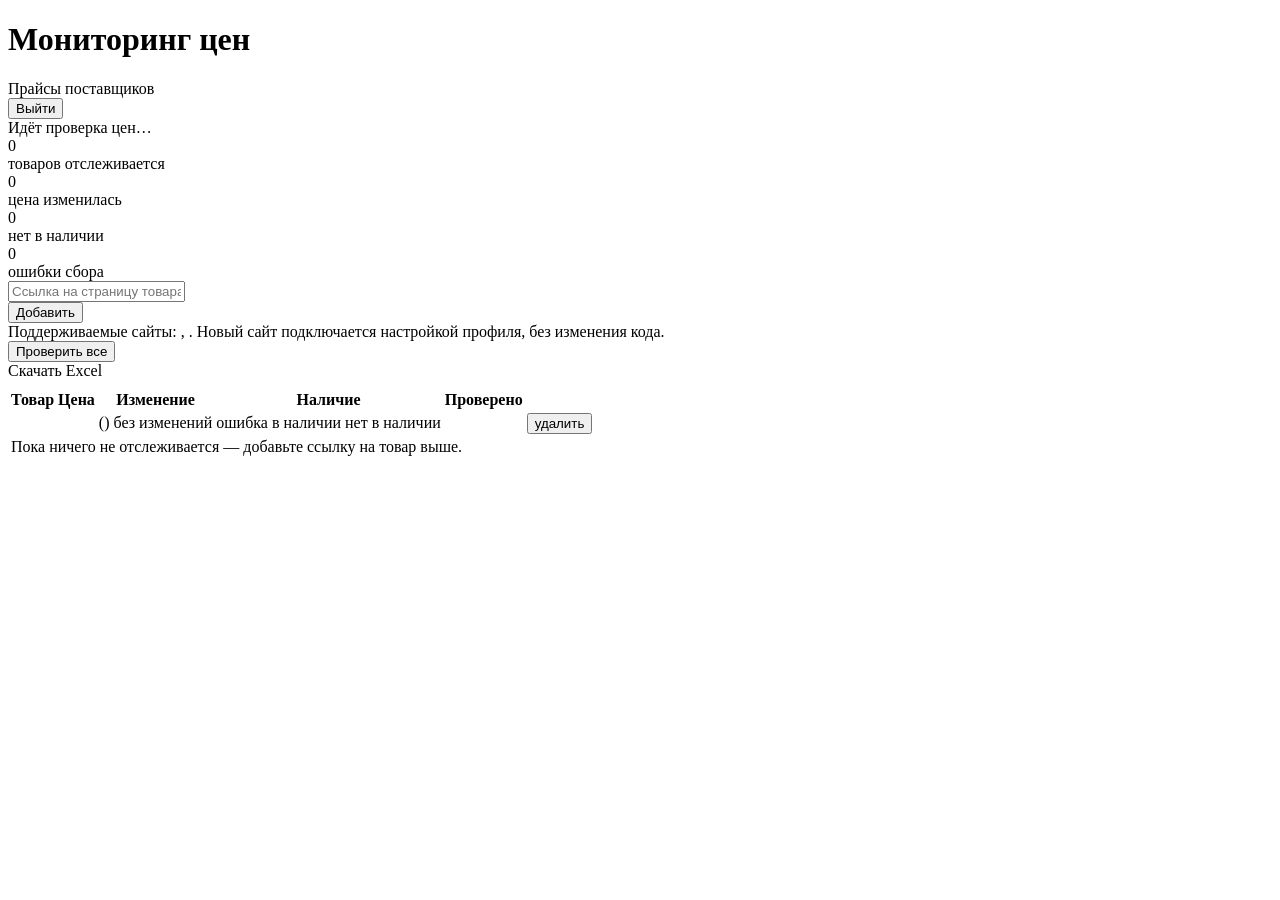
<file: src/main/resources/templates/index.html>
<!DOCTYPE html>
<html lang="ru" xmlns:th="http://www.thymeleaf.org">
<head>
    <meta charset="UTF-8">
    <meta name="viewport" content="width=device-width, initial-scale=1">
    <title>Мониторинг цен</title>
    <link rel="stylesheet" th:href="@{/css/app.css}">
</head>
<body>
<div class="topbar">
    <div class="nav">
        <h1>Мониторинг цен</h1>
        <a th:href="@{/pricelists}">Прайсы поставщиков</a>
    </div>
    <form th:action="@{/logout}" method="post">
        <button class="link" type="submit">Выйти</button>
    </form>
</div>

<div class="container">
    <div class="flash ok" th:if="${message}" th:text="${message}"></div>
    <div class="flash error" th:if="${error}" th:text="${error}"></div>
    <div class="flash ok" th:if="${running}">Идёт проверка цен…</div>

    <div class="cards">
        <div class="card"><div class="value" th:text="${rows.size()}">0</div><div class="label">товаров отслеживается</div></div>
        <div class="card"><div class="value" th:text="${changedCount}">0</div><div class="label">цена изменилась</div></div>
        <div class="card"><div class="value" th:text="${outOfStockCount}">0</div><div class="label">нет в наличии</div></div>
        <div class="card"><div class="value" th:text="${errorCount}">0</div><div class="label">ошибки сбора</div></div>
    </div>

    <div class="panel">
        <form th:action="@{/products}" method="post" class="row">
            <div class="grow">
                <input type="url" name="url" required placeholder="Ссылка на страницу товара"
                       th:value="${url}">
            </div>
            <button type="submit">Добавить</button>
        </form>
        <div class="hint">
            Поддерживаемые сайты:
            <span th:each="site, it : ${sites}"><span th:text="${site.name}"></span><span th:unless="${it.last}">, </span></span>.
            Новый сайт подключается настройкой профиля, без изменения кода.
        </div>
    </div>

    <div class="panel">
        <div class="row" style="margin-bottom: 8px">
            <div class="grow"></div>
            <form th:action="@{/check-all}" method="post"><button class="secondary" type="submit">Проверить все</button></form>
            <a class="button secondary" th:href="@{/export.xlsx}">Скачать Excel</a>
        </div>
        <table>
            <thead>
            <tr>
                <th>Товар</th>
                <th class="num">Цена</th>
                <th class="num">Изменение</th>
                <th>Наличие</th>
                <th class="hide-mobile">Проверено</th>
                <th></th>
            </tr>
            </thead>
            <tbody>
            <tr th:each="row : ${rows}">
                <td>
                    <a class="product-name" th:href="@{/products/{id}(id=${row.product.id})}"
                       th:text="${row.product.displayName}"></a>
                    <div class="site" th:text="${row.siteName}"></div>
                    <div class="error-text" th:if="${row.lastError}" th:text="${row.lastError}"></div>
                </td>
                <td class="num" th:text="${view.money(row.price)}"></td>
                <td class="num">
                    <span th:if="${row.change != null and row.change.signum() != 0}"
                          th:classappend="${row.change.signum() > 0} ? 'up' : 'down'">
                        <span th:text="${view.signedMoney(row.change)}"></span>
                        (<span th:text="${view.signedPercent(row.changePercent)}"></span>)
                    </span>
                    <span class="site" th:if="${row.change != null and row.change.signum() == 0}">без изменений</span>
                </td>
                <td>
                    <span class="badge err" th:if="${row.lastError}">ошибка</span>
                    <span th:unless="${row.lastError}">
                        <span class="badge in" th:if="${row.available == true}">в наличии</span>
                        <span class="badge out" th:if="${row.available == false}">нет в наличии</span>
                    </span>
                </td>
                <td class="hide-mobile" th:text="${view.dateTime(row.lastCheckedAt)}"></td>
                <td>
                    <form th:action="@{/products/{id}/delete(id=${row.product.id})}" method="post"
                          onsubmit="return confirm('Удалить товар из мониторинга вместе с историей?')">
                        <button class="link" type="submit">удалить</button>
                    </form>
                </td>
            </tr>
            <tr th:if="${rows.isEmpty()}">
                <td colspan="6" class="site">Пока ничего не отслеживается — добавьте ссылку на товар выше.</td>
            </tr>
            </tbody>
        </table>
    </div>
</div>
</body>
</html>
</file>
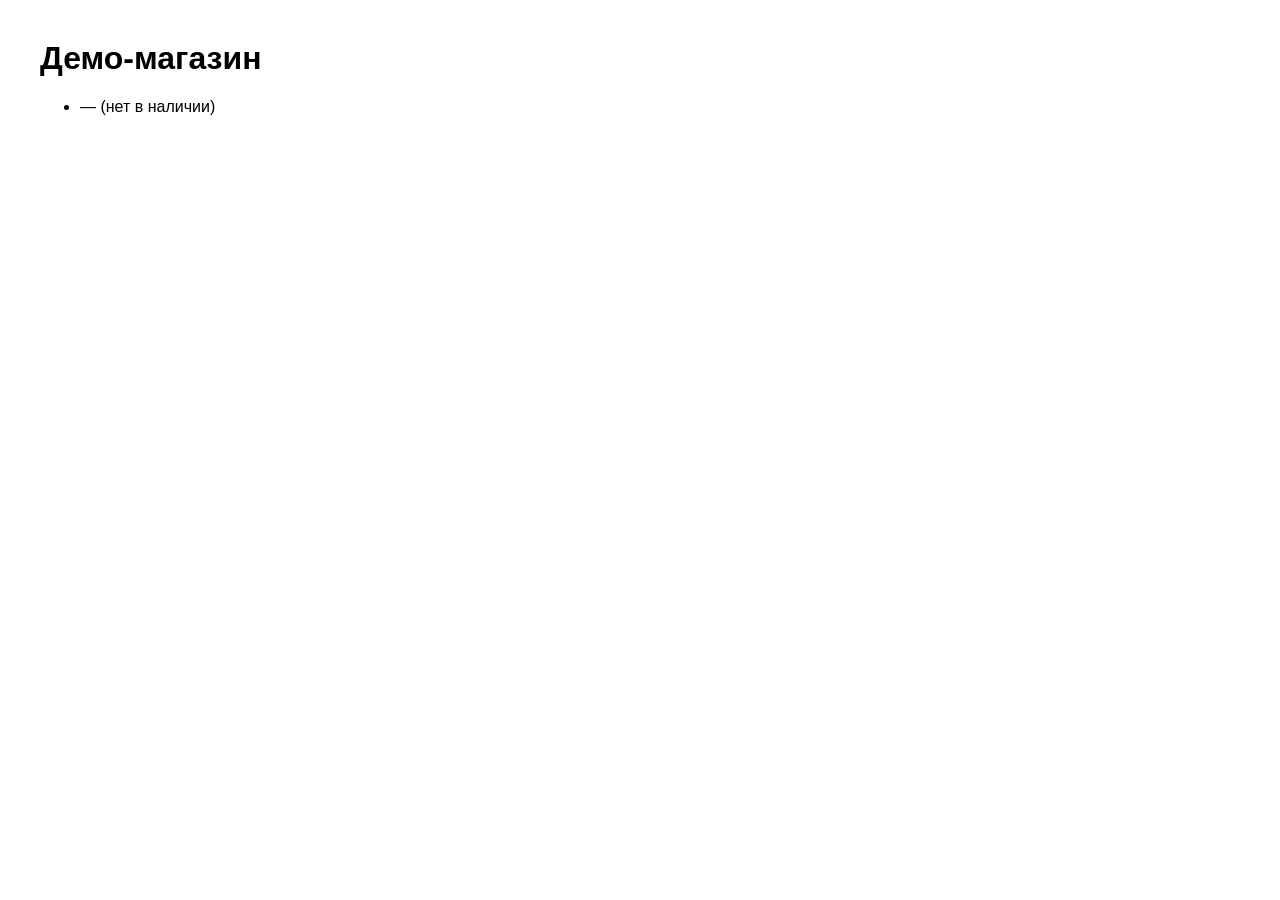
<file: src/main/resources/templates/demo/index.html>
<!DOCTYPE html>
<html lang="ru" xmlns:th="http://www.thymeleaf.org">
<head>
    <meta charset="UTF-8">
    <title>Демо-магазин</title>
    <style>body { font-family: Arial, sans-serif; margin: 40px; } li { margin: 8px 0; }</style>
</head>
<body>
<h1>Демо-магазин</h1>
<ul>
    <li th:each="offer : ${offers}">
        <a th:href="@{/demo-shop/products/{id}(id=${offer.item.id})}" th:text="${offer.item.name}"></a>
        — <span th:text="${fmt.price(offer.price)}"></span>
        <span th:unless="${offer.available}">(нет в наличии)</span>
    </li>
</ul>
</body>
</html>
</file>
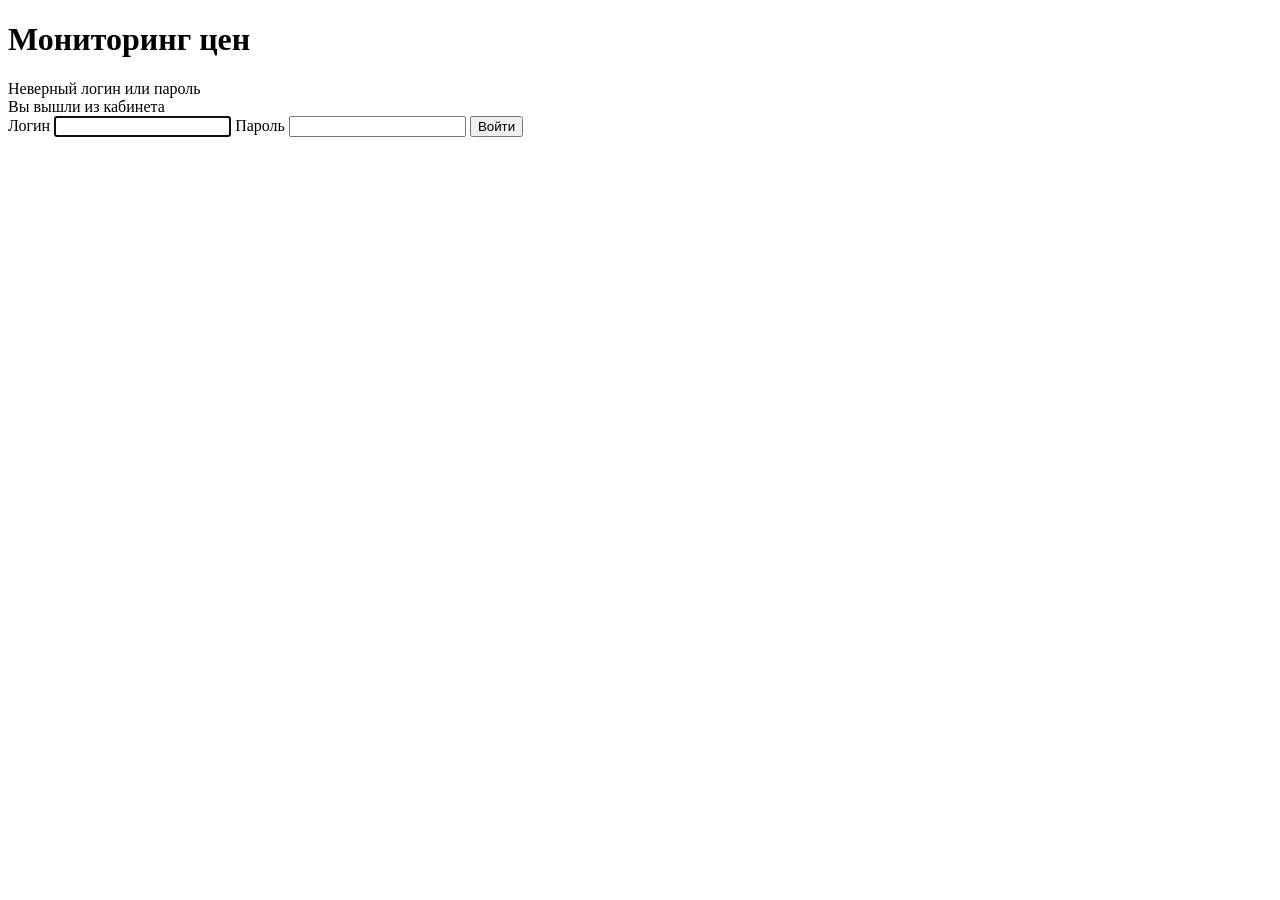
<file: src/main/resources/templates/login.html>
<!DOCTYPE html>
<html lang="ru" xmlns:th="http://www.thymeleaf.org">
<head>
    <meta charset="UTF-8">
    <meta name="viewport" content="width=device-width, initial-scale=1">
    <title>Вход — Мониторинг цен</title>
    <link rel="stylesheet" th:href="@{/css/app.css}">
</head>
<body>
<form class="login" th:action="@{/login}" method="post">
    <h1>Мониторинг цен</h1>
    <div class="flash error" th:if="${param.error}">Неверный логин или пароль</div>
    <div class="flash ok" th:if="${param.logout}">Вы вышли из кабинета</div>
    <label for="username">Логин</label>
    <input type="text" id="username" name="username" autofocus>
    <label for="password">Пароль</label>
    <input type="password" id="password" name="password">
    <button type="submit">Войти</button>
</form>
</body>
</html>
</file>
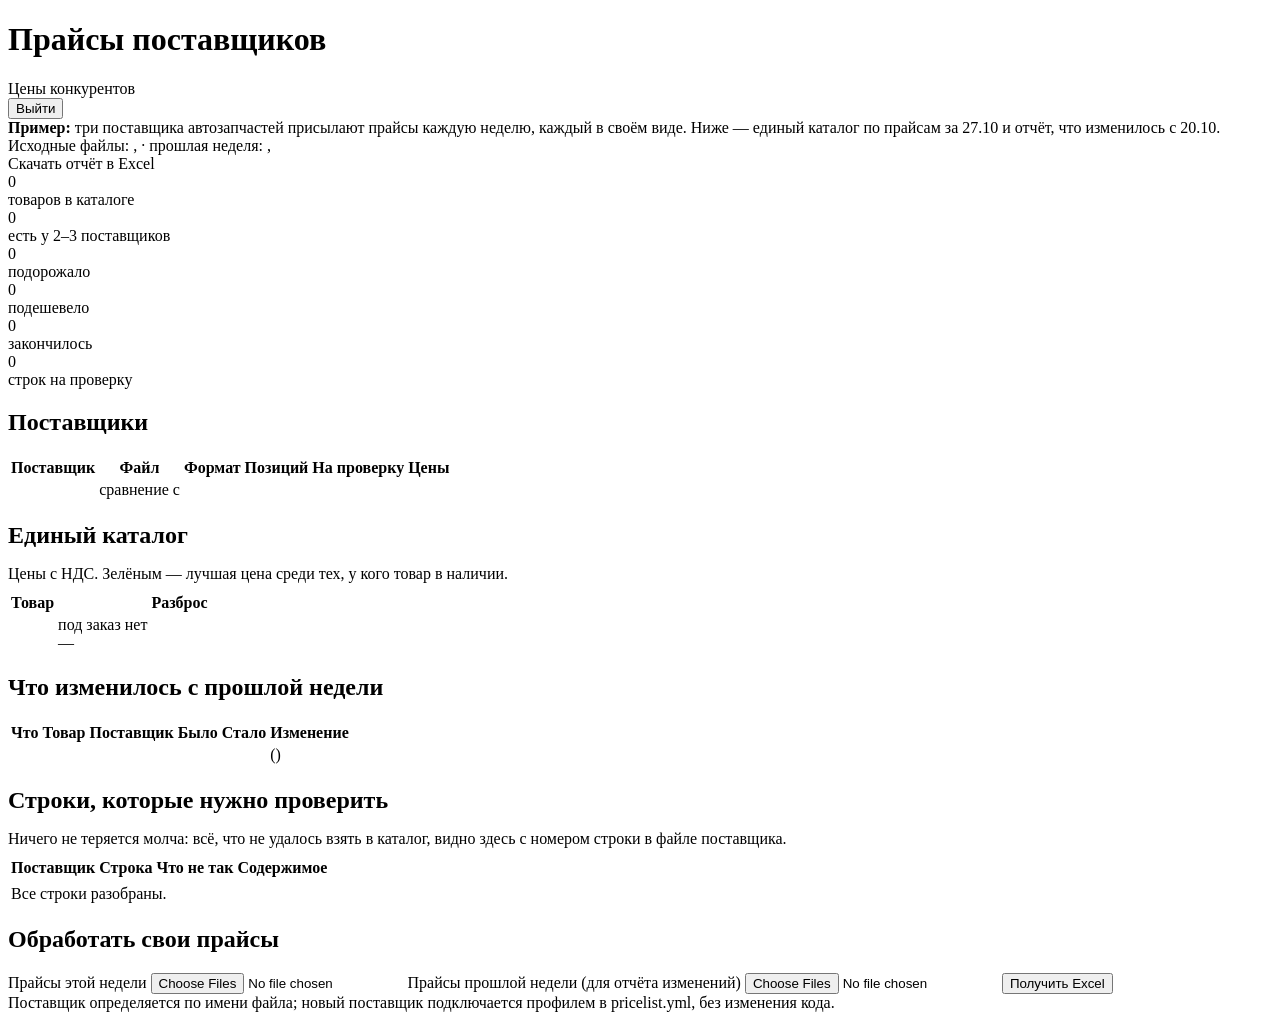
<file: src/main/resources/templates/pricelists.html>
<!DOCTYPE html>
<html lang="ru" xmlns:th="http://www.thymeleaf.org">
<head>
    <meta charset="UTF-8">
    <meta name="viewport" content="width=device-width, initial-scale=1">
    <title>Прайсы поставщиков</title>
    <link rel="stylesheet" th:href="@{/css/app.css}">
</head>
<body>
<div class="topbar">
    <div class="nav">
        <h1>Прайсы поставщиков</h1>
        <a th:href="@{/}">Цены конкурентов</a>
    </div>
    <form th:action="@{/logout}" method="post">
        <button class="link" type="submit">Выйти</button>
    </form>
</div>

<div class="container">
    <div class="panel">
        <div class="row">
            <div class="grow">
                <b>Пример:</b> три поставщика автозапчастей присылают прайсы каждую неделю, каждый в своём виде.
                Ниже — единый каталог по прайсам за 27.10 и отчёт, что изменилось с 20.10.
                <div class="hint">
                    Исходные файлы:
                    <span th:each="file, it : ${currentFiles}"><a th:href="@{/pricelists/samples/current/{name}(name=${file.name})}"
                            th:text="${file.name}"></a><span th:unless="${it.last}">, </span></span>
                    · прошлая неделя:
                    <span th:each="file, it : ${previousFiles}"><a th:href="@{/pricelists/samples/previous/{name}(name=${file.name})}"
                            th:text="${file.name}"></a><span th:unless="${it.last}">, </span></span>
                </div>
            </div>
            <a class="button" th:href="@{/pricelists/demo.xlsx}">Скачать отчёт в Excel</a>
        </div>
    </div>

    <div class="cards six">
        <div class="card"><div class="value" th:text="${report.catalog.size()}">0</div><div class="label">товаров в каталоге</div></div>
        <div class="card"><div class="value" th:text="${report.itemsAtSeveralSuppliers()}">0</div><div class="label">есть у 2–3 поставщиков</div></div>
        <div class="card"><div class="value up" th:text="${report.count(T(dev.pricemonitor.pricelist.Change.Type).PRICE_UP)}">0</div><div class="label">подорожало</div></div>
        <div class="card"><div class="value down" th:text="${report.count(T(dev.pricemonitor.pricelist.Change.Type).PRICE_DOWN)}">0</div><div class="label">подешевело</div></div>
        <div class="card"><div class="value" th:text="${report.count(T(dev.pricemonitor.pricelist.Change.Type).OUT_OF_STOCK)}">0</div><div class="label">закончилось</div></div>
        <div class="card"><div class="value" th:text="${report.problems.size()}">0</div><div class="label">строк на проверку</div></div>
    </div>

    <div class="panel">
        <h2>Поставщики</h2>
        <table>
            <thead>
            <tr>
                <th>Поставщик</th>
                <th>Файл</th>
                <th>Формат</th>
                <th class="num">Позиций</th>
                <th class="num">На проверку</th>
                <th>Цены</th>
            </tr>
            </thead>
            <tbody>
            <tr th:each="summary : ${report.summaries}">
                <td th:text="${summary.supplier.name}"></td>
                <td>
                    <span th:text="${summary.fileName}"></span>
                    <div class="site" th:if="${summary.previousFileName}">сравнение с <span th:text="${summary.previousFileName}"></span></div>
                </td>
                <td th:text="${summary.supplier.format}"></td>
                <td class="num" th:text="${summary.offers}"></td>
                <td class="num" th:text="${summary.problems}"></td>
                <td th:text="${summary.supplier.pricesWithVat} ? 'с НДС' : 'без НДС, пересчитаны с НДС'"></td>
            </tr>
            </tbody>
        </table>
    </div>

    <div class="panel">
        <h2>Единый каталог</h2>
        <div class="hint" style="margin: -4px 0 8px">Цены с НДС. Зелёным — лучшая цена среди тех, у кого товар в наличии.</div>
        <div class="scroll">
            <table>
                <thead>
                <tr>
                    <th>Товар</th>
                    <th class="num" th:each="supplier : ${report.suppliers}" th:text="${supplier.name}"></th>
                    <th class="num">Разброс</th>
                </tr>
                </thead>
                <tbody>
                <tr th:each="item : ${report.catalog}">
                    <td>
                        <span class="product-name" th:text="${item.brand + ' ' + item.article}"></span>
                        <div class="site" th:text="${item.name}"></div>
                    </td>
                    <td class="num" th:each="supplier : ${report.suppliers}"
                        th:with="offer=${item.offer(supplier.code)}"
                        th:classappend="${offer != null and item.isBest(offer)} ? 'best'">
                        <th:block th:if="${offer}">
                            <span th:text="${view.money(offer.price)}"
                                  th:classappend="${!offer.stock.inStock()} ? 'muted'"></span>
                            <div>
                                <span class="badge in" th:if="${offer.stock.status.name() == 'IN_STOCK'}" th:text="${offer.stock.text}"></span>
                                <span class="badge out" th:if="${offer.stock.status.name() == 'ON_ORDER'}">под заказ</span>
                                <span class="badge err" th:if="${offer.stock.status.name() == 'OUT_OF_STOCK'}">нет</span>
                                <span class="site" th:if="${offer.stock.status.name() == 'UNKNOWN'}" th:text="${offer.stock.text}"></span>
                            </div>
                        </th:block>
                        <span class="site" th:unless="${offer}">—</span>
                    </td>
                    <td class="num" th:text="${item.spread() != null ? view.money(item.spread()) : ''}"></td>
                </tr>
                </tbody>
            </table>
        </div>
    </div>

    <div class="panel">
        <h2>Что изменилось с прошлой недели</h2>
        <table>
            <thead>
            <tr>
                <th>Что</th>
                <th>Товар</th>
                <th>Поставщик</th>
                <th class="num">Было</th>
                <th class="num">Стало</th>
                <th class="num">Изменение</th>
            </tr>
            </thead>
            <tbody>
            <tr th:each="change : ${report.changes}">
                <td th:text="${change.type.title()}"></td>
                <td>
                    <span class="product-name" th:text="${change.brand + ' ' + change.article}"></span>
                    <div class="site" th:text="${change.name}"></div>
                </td>
                <td th:text="${change.supplierName}"></td>
                <td class="num">
                    <span th:if="${change.oldPrice}" th:text="${view.money(change.oldPrice)}"></span>
                    <div class="site" th:if="${change.oldStock}" th:text="${change.oldStock.text}"></div>
                </td>
                <td class="num">
                    <span th:if="${change.newPrice}" th:text="${view.money(change.newPrice)}"></span>
                    <div class="site" th:if="${change.newStock}" th:text="${change.newStock.text}"></div>
                </td>
                <td class="num">
                    <span th:if="${change.diff() != null and change.diff().signum() != 0}"
                          th:classappend="${change.diff().signum() > 0} ? 'up' : 'down'">
                        <span th:text="${view.signedMoney(change.diff())}"></span>
                        (<span th:text="${view.signedPercent(change.percent())}"></span>)
                    </span>
                </td>
            </tr>
            </tbody>
        </table>
    </div>

    <div class="panel">
        <h2>Строки, которые нужно проверить</h2>
        <div class="hint" style="margin: -4px 0 8px">Ничего не теряется молча: всё, что не удалось взять в каталог, видно здесь с номером строки в файле поставщика.</div>
        <table>
            <thead>
            <tr>
                <th>Поставщик</th>
                <th>Строка</th>
                <th>Что не так</th>
                <th class="hide-mobile">Содержимое</th>
            </tr>
            </thead>
            <tbody>
            <tr th:each="problem : ${report.problems}">
                <td th:text="${problem.supplierName}"></td>
                <td class="num" th:text="${problem.line}"></td>
                <td th:text="${problem.reason}"></td>
                <td class="hide-mobile site" th:text="${problem.content}"></td>
            </tr>
            <tr th:if="${report.problems.isEmpty()}">
                <td colspan="4" class="site">Все строки разобраны.</td>
            </tr>
            </tbody>
        </table>
    </div>

    <div class="panel">
        <h2>Обработать свои прайсы</h2>
        <form th:action="@{/pricelists}" method="post" enctype="multipart/form-data" class="upload">
            <label>Прайсы этой недели <input type="file" name="current" multiple required></label>
            <label>Прайсы прошлой недели (для отчёта изменений) <input type="file" name="previous" multiple></label>
            <button type="submit">Получить Excel</button>
        </form>
        <div class="hint">Поставщик определяется по имени файла; новый поставщик подключается профилем в pricelist.yml, без изменения кода.</div>
    </div>
</div>
</body>
</html>
</file>
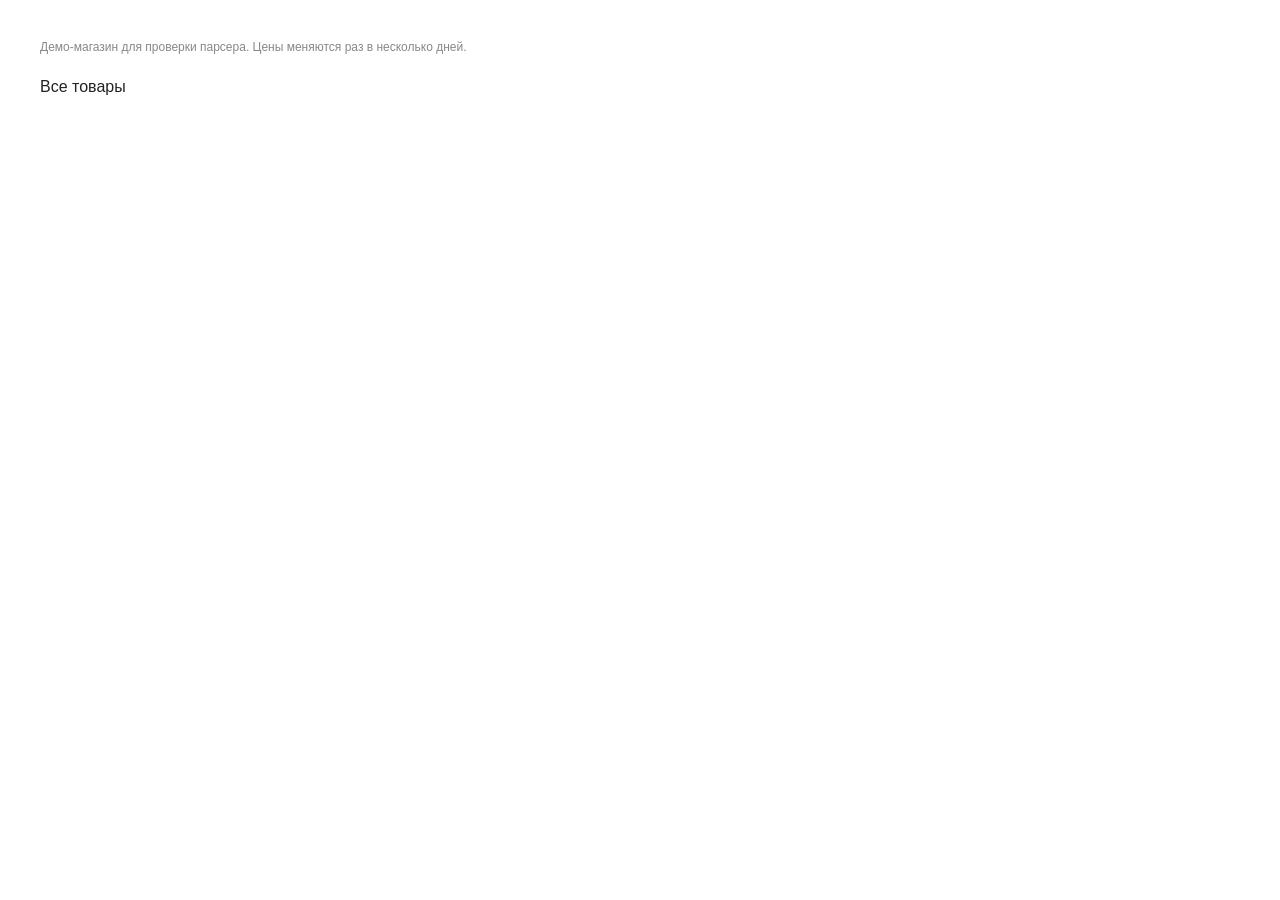
<file: src/main/resources/templates/demo/product.html>
<!DOCTYPE html>
<html lang="ru" xmlns:th="http://www.thymeleaf.org">
<head>
    <meta charset="UTF-8">
    <title th:text="${offer.item.name} + ' — Демо-магазин'">Товар</title>
    <style>
        body { font-family: Arial, sans-serif; margin: 40px; color: #222; }
        .note { color: #888; font-size: 12px; margin-bottom: 24px; }
        .product-price { font-size: 28px; font-weight: bold; margin: 12px 0; }
        .product-stock { font-size: 16px; }
    </style>
</head>
<body>
<div class="note">Демо-магазин для проверки парсера. Цены меняются раз в несколько дней.</div>
<h1 class="product-title" th:text="${offer.item.name}"></h1>
<div class="product-price" th:text="${fmt.price(offer.price)}"></div>
<!-- Когда товара нет, блок наличия выводится с другим текстом -->
<div class="product-stock" th:text="${offer.available} ? 'В наличии' : 'Нет в наличии'"></div>
<p><a th:href="@{/demo-shop}">Все товары</a></p>
</body>
</html>
</file>
